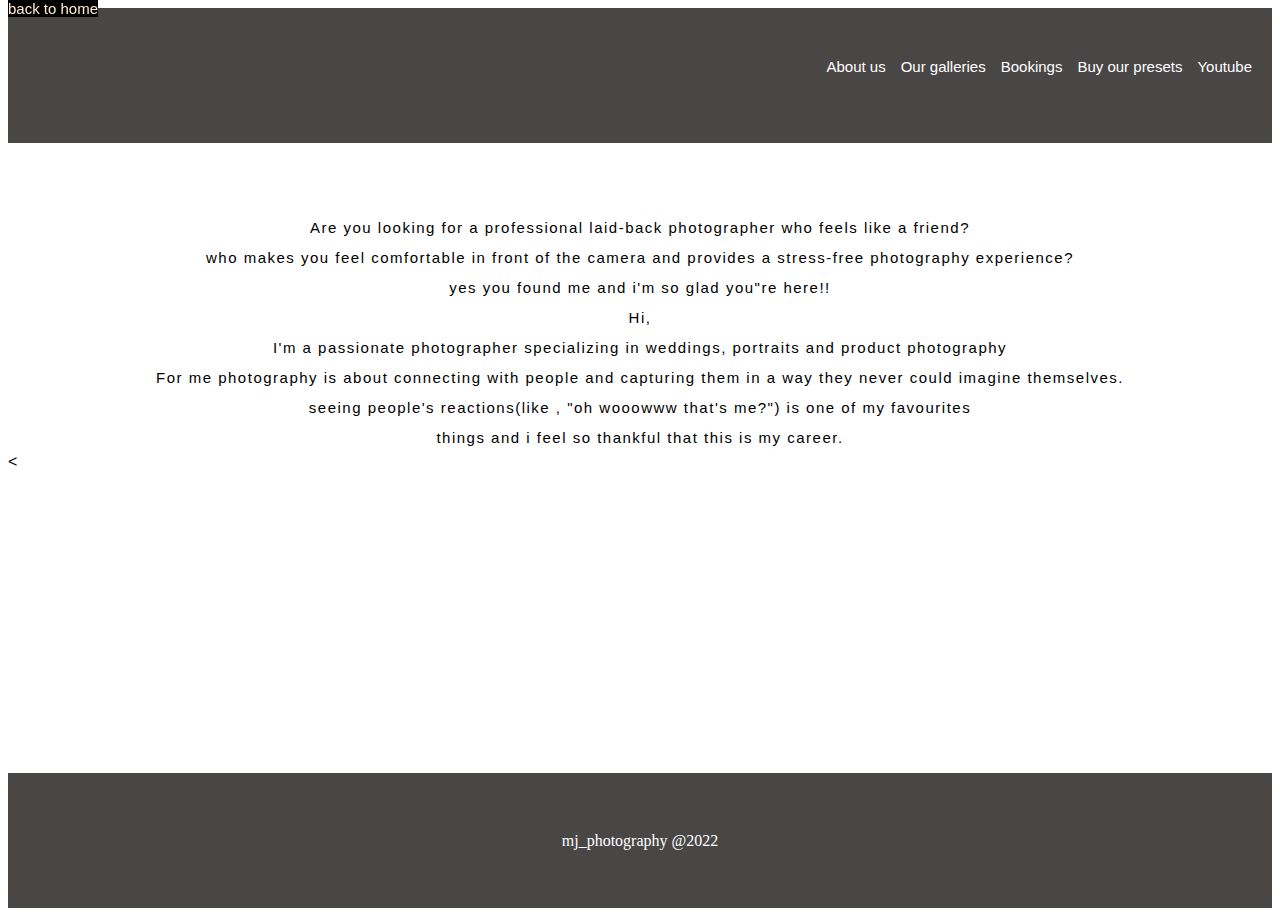
<file: aboutus.html>
<!DOCTYPE html>
<html lang="en">
<head>
    <meta charset="UTF-8">
    <meta http-equiv="X-UA-Compatible" content="IE=edge">
    <meta name="viewport" content="width=device-width, initial-scale=1.0">
    <title>about us</title>
    <link rel="stylesheet" href="main.css">
</head>
<header class="aboutusheader">
      <div class="upheader">
            <a href="aboutus.html">About us</a>
            <a href="ourgalleries.html">Our galleries</a>
            <a href="bookings.html">Bookings</a>
            <a href="presets.html">Buy our presets</a>
            <a href="youtube.html">Youtube</a>
        </div>
</header>
<main class="aboutusmain">
    <article class="aboutus1">
        
        <p>Are you looking for a professional laid-back photographer who feels like a friend?<br> who makes you feel comfortable in front of the camera and provides a stress-free photography experience?<br>yes you found me and i'm so glad you"re here!!<br>
            Hi,<br>
            I'm a passionate photographer specializing in weddings, portraits and product photography<br>
            For me photography is about connecting with people and capturing them in a way they never could imagine themselves.<br>
            seeing people's reactions(like , "oh wooowww that's me?") is one of my favourites <br>things and i feel so thankful that this is my career.</p>
    </article>
    
    
    
    
    <aside class="aboutusnav">    
             <a href="index.html">back to home</a>
            
    </aside>


<
    
</main>
<footer class="aboutusfooter">mj_photography @2022</footer>
    
<body>
</file>
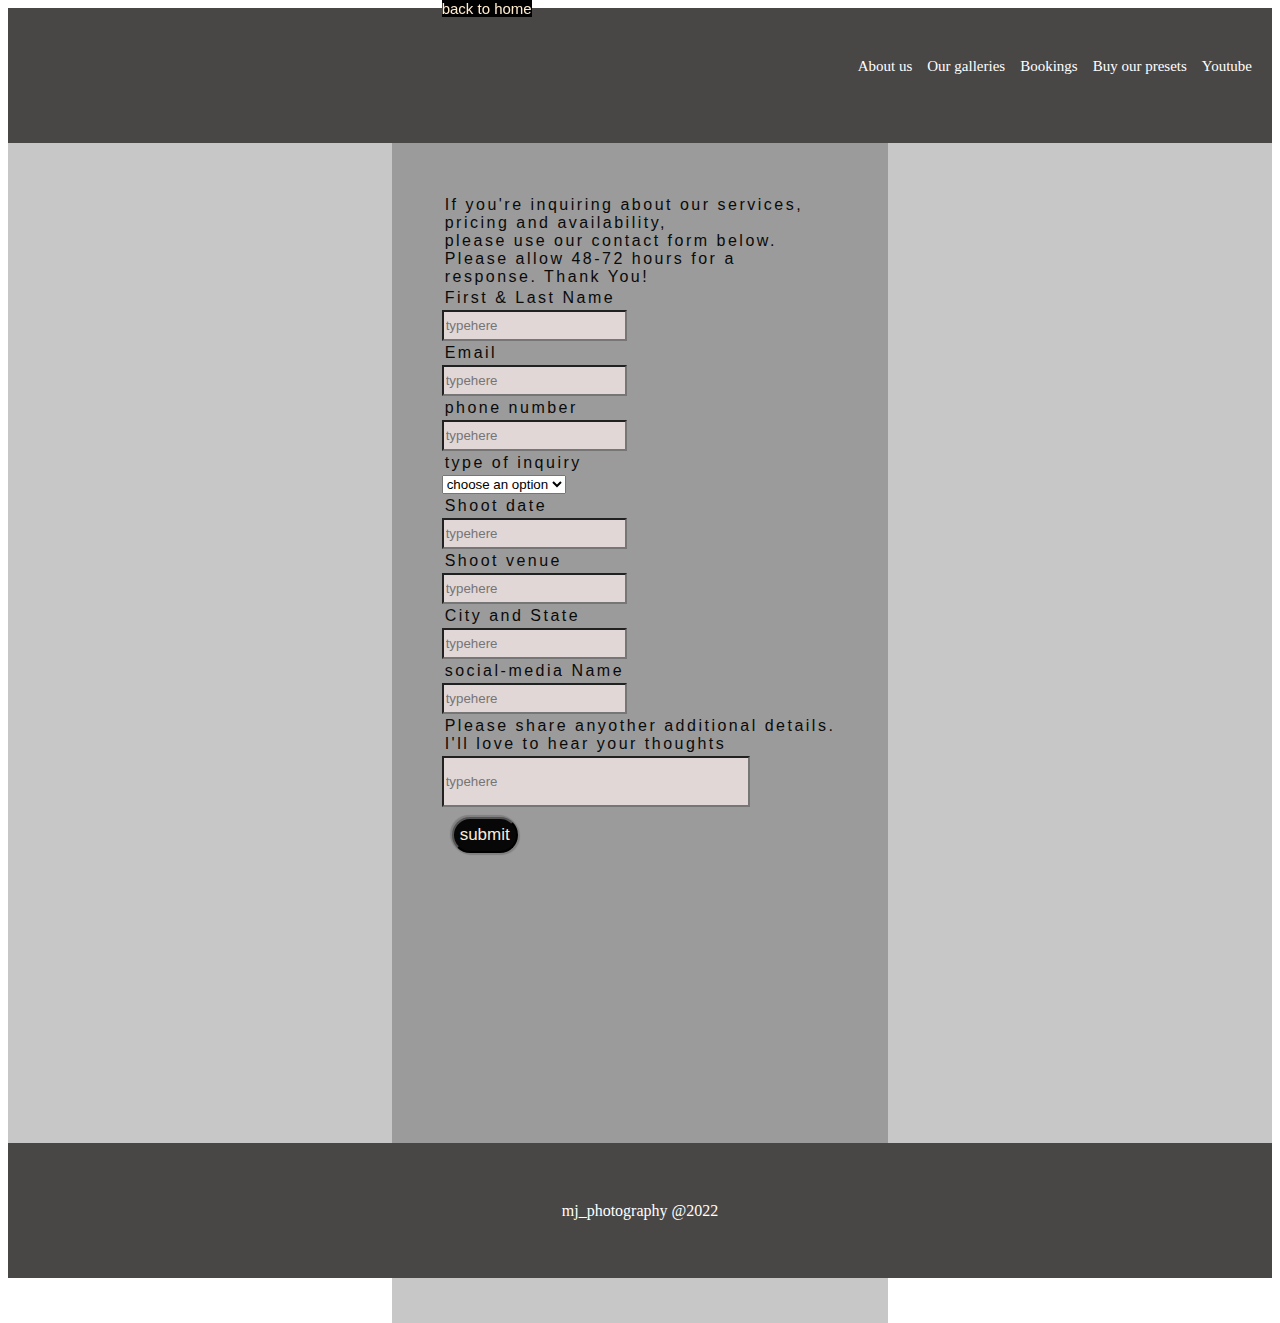
<file: bookings.html>
<!DOCTYPE html>
<html lang="en">
<head>
    <meta charset="UTF-8">
    <meta http-equiv="X-UA-Compatible" content="IE=edge">
    <meta name="viewport" content="width=device-width, initial-scale=1.0">
    <title>bookings</title>
    <link rel="stylesheet" href="main.css">
</head>
<header class="bookingheader">
    <div class="upheader">
        <a href="aboutus.html">About us</a>
        <a href="ourgalleries.html">Our galleries</a>
        <a href="bookings.html">Bookings</a>
        <a href="presets.html">Buy our presets</a>
        <a href="youtube.html">Youtube</a>
    </div>

</header>
<main class="bookingmain">
<div class="externalbook">

    <p>If you're inquiring about our services,<br>
    pricing and availability,<br>please use our contact form below.<br>
    Please allow 48-72 hours for a <br>
    response. Thank You!</p>

   
    <form action="https://formsubmit.co/your@email.com" method="POST" id="form">
        <p>First & Last Name</p>
        <input placeholder="typehere">
        <p>Email</p>
        <input placeholder="typehere">
        <p>phone number</p>
        <input placeholder="typehere"><br>
        <p for="inquiry">type of inquiry</p>
        <select id="inquiry">
        <option value="">choose an option</option>
        <option value="weddings">weddings</option>
        <option value="birthdays">Birthdays</option>
        <option value="maternity">maternity</option>
        </select>
        <p>Shoot date</p>
        <input placeholder="typehere"><br>
        <p>Shoot venue</p>
        <input placeholder="typehere"><br>
        <p>City and State</p>
        <input placeholder="typehere"><br>
        <p>social-media Name</p>
        <input placeholder="typehere"><br>
        <p>Please share anyother additional details. <br>I'll love to hear your thoughts</p>
        <input  class="inputbooking"  placeholder="typehere"><br>
        <button id="submit">submit</button>
    </form>
   
    
    <aside class="aboutusnav">    
        <a href="index.html">back to home</a>
       
</aside>
</div>
</main>
<footer class="bookingfooter">mj_photography @2022</footer>
<body>
</file>
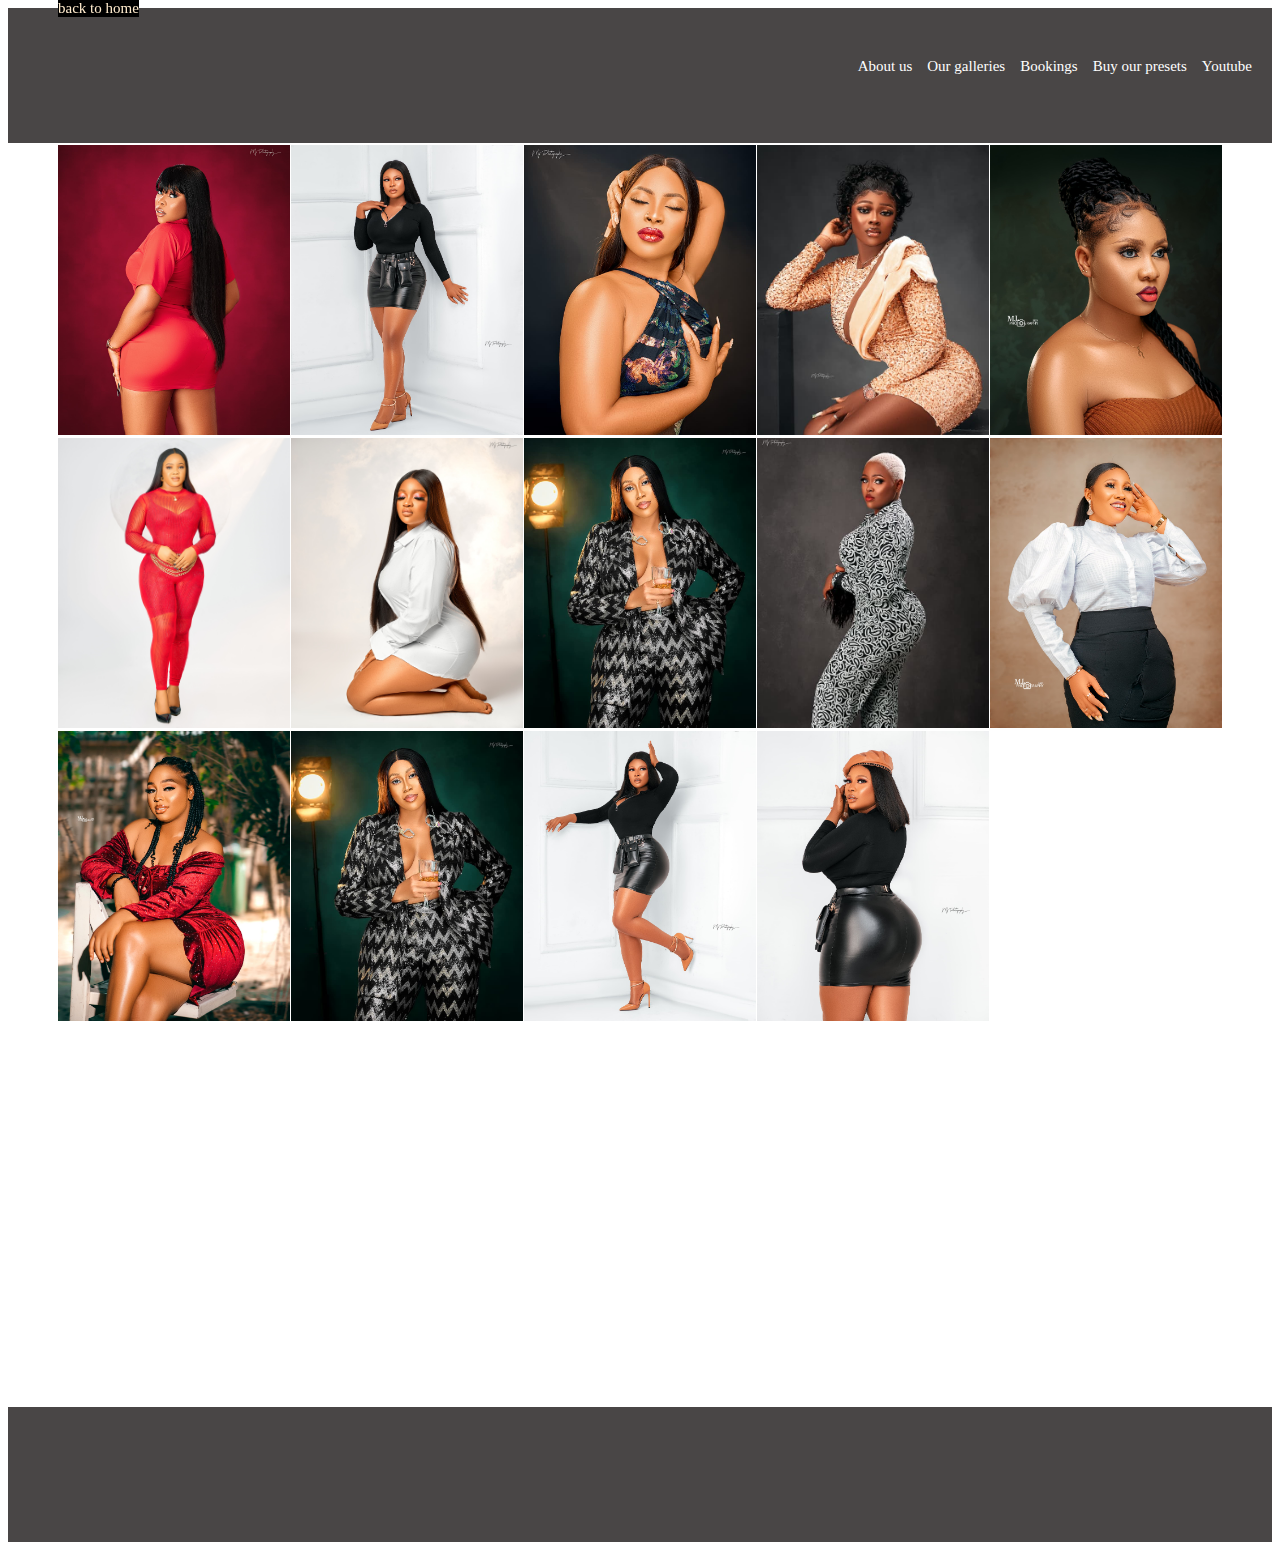
<file: others.html>
<!DOCTYPE html>
<html lang="en">
<head>
    <meta charset="UTF-8">
    <meta http-equiv="X-UA-Compatible" content="IE=edge">
    <meta name="viewport" content="width=device-width, initial-scale=1.0">
    <title>other</title>
    <link rel="stylesheet" href="main.css">
</head>
<body>
    <div class="aboutus">
    <header class="otherheader">
        <div class="upheader">
            <a href="aboutus.html">About us</a>
            <a href="ourgalleries.html">Our galleries</a>
            <a href="bookings.html">Bookings</a>
            <a href="presets.html">Buy our presets</a>
            <a href="youtube.html">Youtube</a>
        </div>

    </header>
    <main class="othermain">

        <div class="othercontainer">
            <a data-fslightbox="gallery" href="images/MJ_18.jpg"> <img src="images/MJ_18.jpg" alt="image"></a>
            <a data-fslightbox="gallery" href="images/MJ_20.jpg"><img src="images/MJ_20.jpg" alt="image"></a>
            <a data-fslightbox="gallery" href="images/MJ_21.jpg"> <img src="images/MJ_21.jpg" alt="image"></a>
             <a data-fslightbox="gallery" href="images/MJ_22.jpg"><img src="images/MJ_22.jpg" alt="image"></a>
            <a data-fslightbox="gallery" href="images/MJ_26.jpg"> <img src="images/MJ_26.jpg" alt="image"></a>
            <a data-fslightbox="gallery" href="images/MJ_39.jpg"><img src="images/MJ_39.jpg" alt="image"></a>
            <a data-fslightbox="gallery" href="images/MJ_42.jpg"><img src="images/MJ_42.jpg" alt="image"></a>
             <a data-fslightbox="gallery" href="images/MJ_39.jpg"> <img src="images/MJ_39.jpg" alt="image"></a>
            <a data-fslightbox="gallery" href="images/MJ_76.jpg"> <img src="images/MJ_76.jpg" alt="image"></a>
             <a data-fslightbox="gallery" href="images/MJ_77.jpg"> <img src="images/MJ_77.jpg" alt="image"></a>
             <a data-fslightbox="gallery" href="images/MJ_78.jpg"> <img src="images/MJ_78.jpg" alt="image"></a>
            <a data-fslightbox="gallery" href="images/MJ_81.jpg"> <img src="images/MJ_81.jpg" alt="image"></a>
            <a data-fslightbox="gallery" href="images/mj_8.jpg"><img src="images/mj_8.jpg" alt="image"></a>
            <a data-fslightbox="gallery" href="images/mj_6.jpg"> <img src="images/mj_6.jpg" alt="image"></a>
        </div>
        
        <aside class="aboutusnav">    
            <a href="index.html">back to home</a>
           
    </aside>
    </div>
    </main>
    <footer class="otherfooter">

    </footer>
</body>
    <script src="lightbox.js/fslightbox.js"></script>
    <!-- <script src="index.js"></script> -->
</html>
</file>
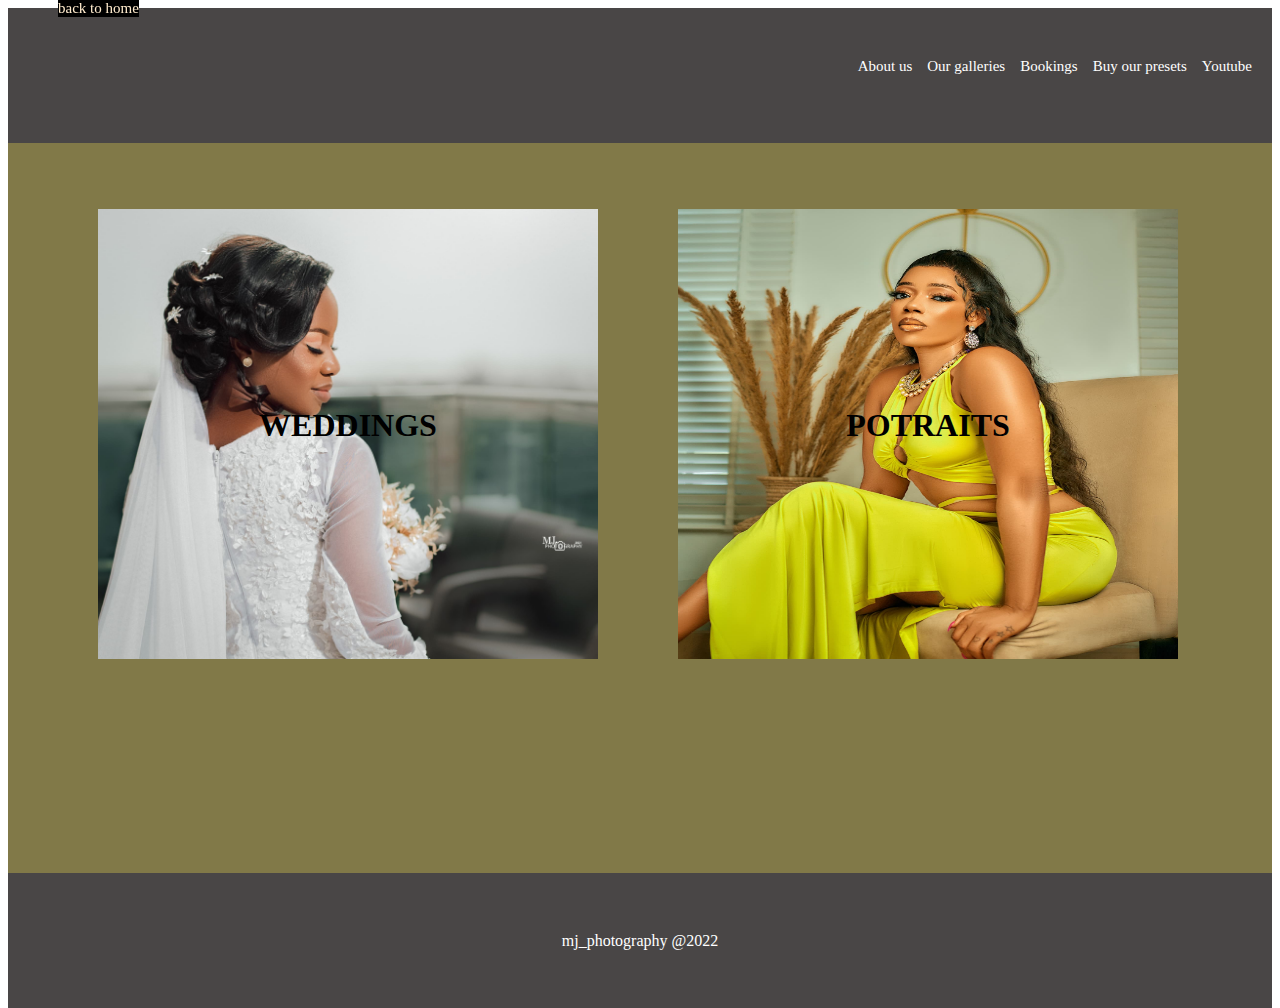
<file: ourgalleries.html>
<!DOCTYPE html>
<html lang="en">
<head>
    <meta charset="UTF-8">
    <meta http-equiv="X-UA-Compatible" content="IE=edge">
    <meta name="viewport" content="width=device-width, initial-scale=1.0">
    <title>our galleries</title>
    <link rel="stylesheet" href="main.css">
</head>
<div class="generalgallery">
<header class="galleryheader">
    <div class="upheader">
        <a href="aboutus.html">About us</a>
        <a href="ourgalleries.html">Our galleries</a>
        <a href="bookings.html">Bookings</a>
        <a href="presets.html">Buy our presets</a>
        <a href="youtube.html">Youtube</a>
    </div>
</header>
<main class="gallerymain">
    <figure class="weddingtag">
        <img class="imageblur" src="images/MJ_33.jpg" alt="image">
        <figcaption class="figdisplay"><a  href="weddings.html">Weddings</a></figcaption>
     </figure>
          
   <div class="imagetags">
    <figure class="othertag">
        <img  src="images/MJ_24.jpg" alt="image">
        <figcaption>   <a  href="others.html">Potraits</a></figcaption>
     </figure>
       
   </div>
    


    
    <aside class="aboutusnav">    
        <a href="index.html">back to home</a>   
</aside>

</main>
<footer class="galleryfooter">mj_photography @2022</footer>
</div>
</html>
<body>
</file>
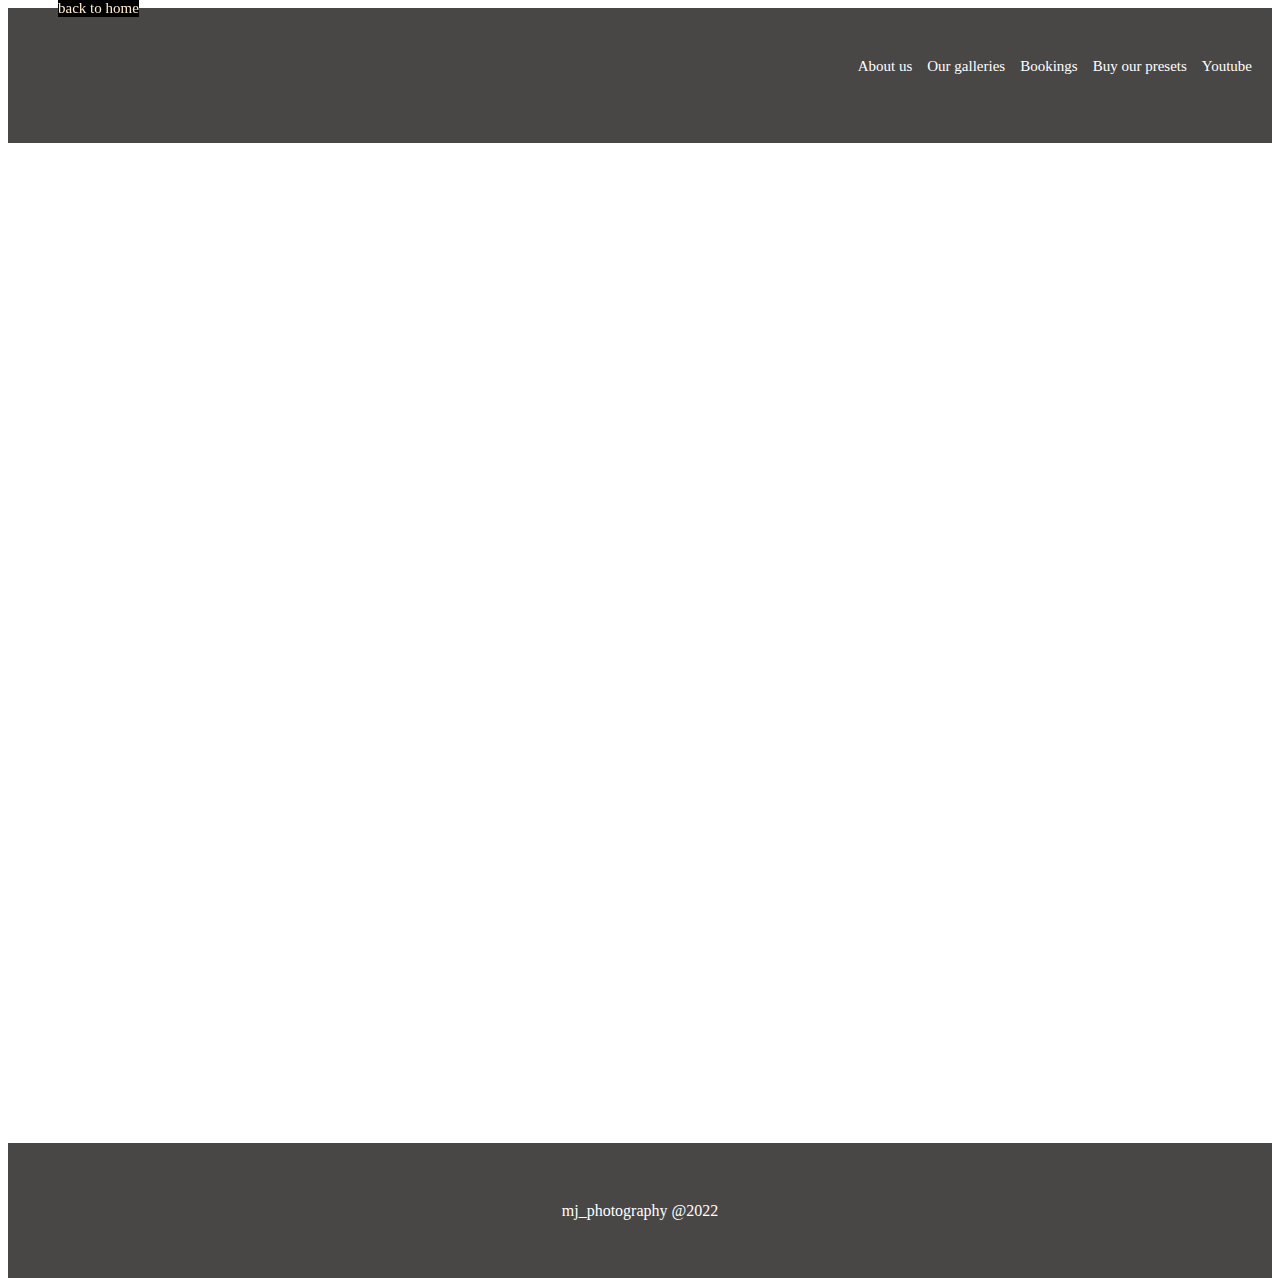
<file: presets.html>
<!DOCTYPE html>
<html lang="en">
<head>
    <meta charset="UTF-8">
    <meta http-equiv="X-UA-Compatible" content="IE=edge">
    <meta name="viewport" content="width=device-width, initial-scale=1.0">
    <title>presets</title>
    <link rel="stylesheet" href="main.css">
</head>
<header class="presetsheader">
    <div class="upheader">
        <a href="aboutus.html">About us</a>
        <a href="ourgalleries.html">Our galleries</a>
        <a href="bookings.html">Bookings</a>
        <a href="presets.html">Buy our presets</a>
        <a href="youtube.html">Youtube</a>
    </div>
</header>
<main class="presetsmain">

    


    <aside class="aboutusnav">    
        <a href="index.html">back to home</a>   
</aside>

</main>
<footer class="presetsfooter">mj_photography @2022</footer>
<body>
</file>
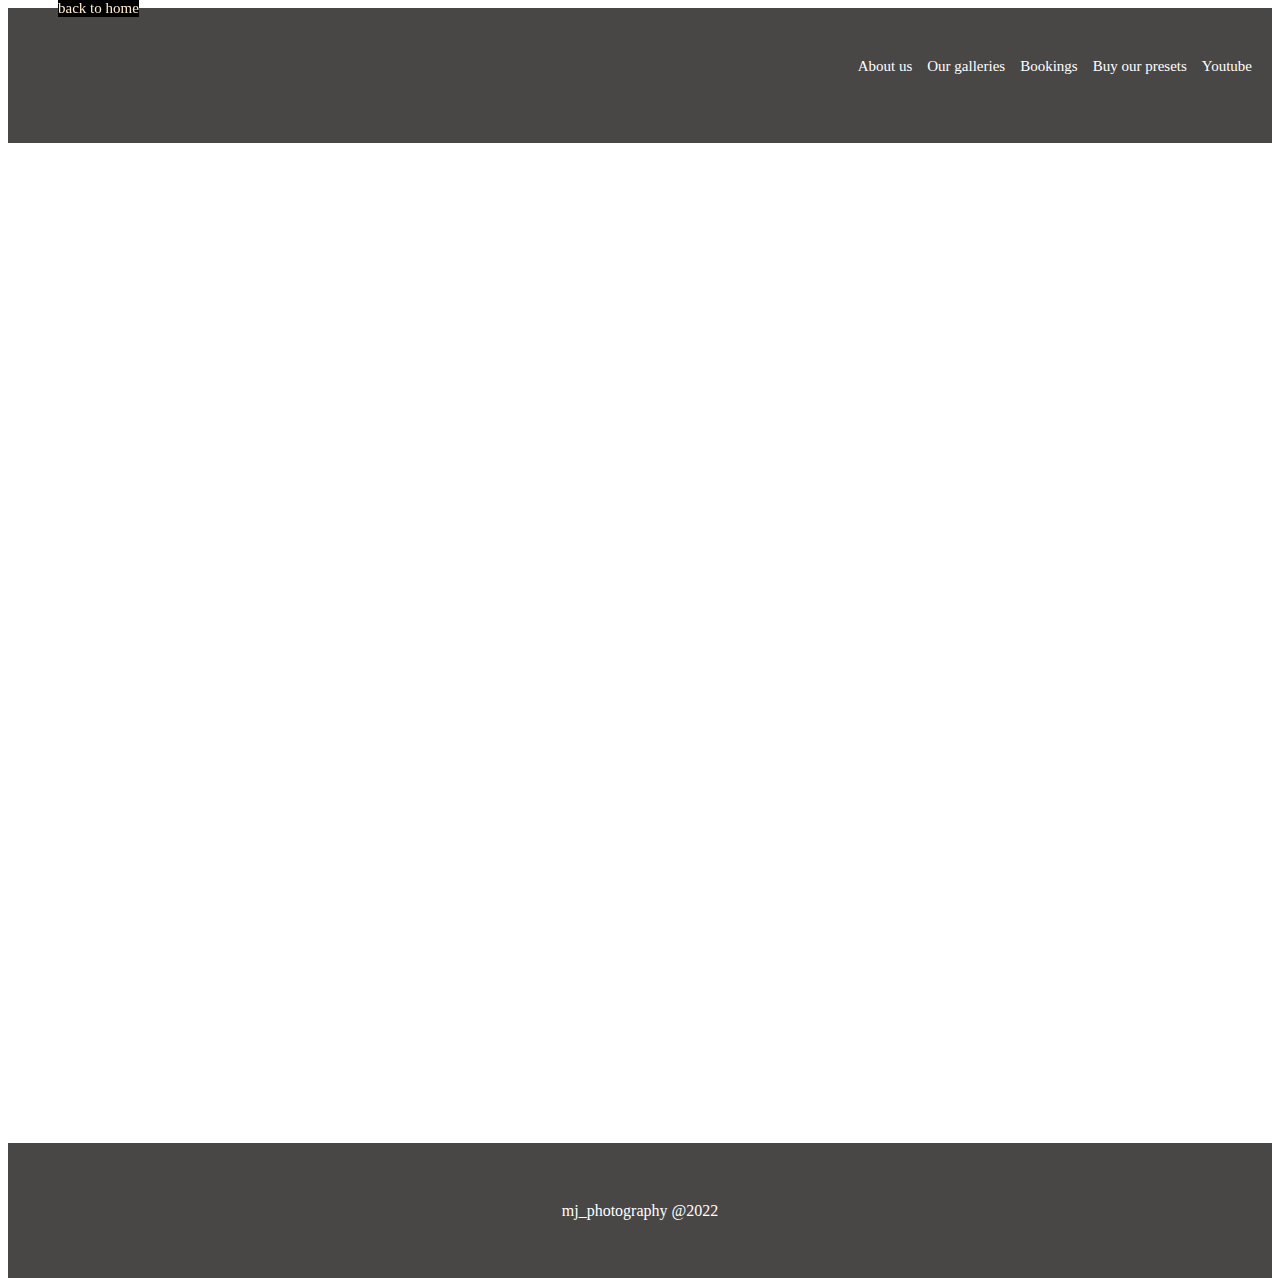
<file: youtube.html>
<!DOCTYPE html>
<html lang="en">
<head>
    <meta charset="UTF-8">
    <meta http-equiv="X-UA-Compatible" content="IE=edge">
    <meta name="viewport" content="width=device-width, initial-scale=1.0">
    <title>youtube</title>
    <link rel="stylesheet" href="main.css">
</head>
<header class="youtubeheader">
    <div class="upheader">
        <a href="aboutus.html">About us</a>
        <a href="ourgalleries.html">Our galleries</a>
        <a href="bookings.html">Bookings</a>
        <a href="presets.html">Buy our presets</a>
        <a href="youtube.html">Youtube</a>
    </div>


</header>
<main class="youtubemain">

  

    <aside class="aboutusnav">    
        <a href="index.html">back to home</a>   
    </aside>

</main>
<footer class="youtubefooter">mj_photography @2022</footer>
<body>
</file>
<file: main.css>
body{
    height: 100vh;
    width: 50vh auto;
}

.indexheader{
 
    height: 15vh;
 /* background-color: rgb(73, 70, 70); */
}

.indexmain{


    padding: 0px;
    margin: 0px;
    width:50vh auto;
    height: 100vh;
    background-image:url(images/MJ_42.jpg) ;
    background-repeat: no-repeat;
    background-position:center;
    background-size:cover;
    background-color: rgb(73, 70, 70,);

}
.externalindex{
    background-color: rgba(0, 0, 0, 0.25);
    width:50vh auto;
    height: 120vh;
    padding: inherit;
    margin: -50px;
}

.indexnav{
   
    display: flex;
    flex-direction:column;
    gap: 4em;
    justify-content: center;
    align-items: center;
    padding: 50px;
    /* border: 3px solid; */
 
}
 .indexnav a{
    

  text-decoration: none;
  /* border: 3px solid; */
 
  font-size: 20px;
  color: rgba(244, 248, 250, 0.75);
  
   
}
.indexnav a:hover{
    border: 3px solid;
}


footer{
    height: 15vh;
    color: white;
    background-color: rgb(73, 70, 70);
    display: flex;
   justify-content: center;
   align-items: center;
}

.aboutusheader{
    height: 15vh;
    background-color: rgb(73, 70, 70);
    width:50vh auto;
    padding: 0px;
    margin: 0px auto;
font-family: 'Edu VIC WA NT Beginner', cursive;
font-family: 'Fragment Mono', monospace;
font-family: 'Oswald', sans-serif;
font-family: 'Sono', sans-serif;
}
.aboutusmain{
    font-family: 'Cormorant SC', serif;
font-family: 'Edu TAS Beginner', cursive;
font-family: 'Edu VIC WA NT Beginner', cursive;
font-family: 'Fragment Mono', monospace;
font-family: 'Oswald', sans-serif;
font-family: 'Sono', sans-serif;
    padding: 0px;
    margin: 0px auto;
    width:50vh auto;
    height: 70vh;
   
  
    /* background-color: rgb(121, 97, 62); */
}


.aboutus1 p{
    padding: 0;
    padding-top: 70px;
    margin: 0;
    font-size: 15px;
    letter-spacing: 1.5px;
    line-height: 30px;
    display: flex;
   text-align: center;
   justify-content: center;
   
}

.aboutusfigure{
    /* width: 1000px; */
    display:flex;
    flex-wrap: wrap;
   /* align-items: center;
   justify-items: center; */
   text-align: center;
   margin: 0;
   padding: 0;
   
   
}
.aboutusfigure img{
   
    width: 100%;
    margin: 0;
  padding: 0;
  
  display: grid;
  grid-template-rows: 1fr auto;
  margin-bottom: 3px;
  break-inside: avoid;
  
 
    
}
.aboutcontainer{
    column-count: 3;
  column-gap: 3px;

}

.aboutusfigure1{
    flex: display;
    align-items: center;
    margin: 0;
    padding: 0;
}
.aboutusfigure1 img{
    width: 1000px;
   
  
}
.aboutusnav{
    display: flex;
    gap: 2em;
    flex-direction: column;
    background-color: black;
    position: fixed;
    top: 0;
    right: 2;
}

.aboutusnav a{
    display: flex;
    text-decoration: none;
    font-size: 15px;
    color: blanchedalmond;

  
   
 
}
.aboutusfooter{
    height: 15vh;
    color: white;
    background-color: rgb(73, 70, 70);
    display: flex;
   justify-content: center;
   align-items: center;
}
.gallerymain{
    padding: 50px;
    margin: 0px;
    width:50vh auto;
    height: 70vh;
    background-color: rgb(129, 121, 72);
}


.galleryheader{
    height: 15vh;
    background-color: rgb(73, 70, 70);
    padding: 0px;
   

}


.gallerynav a{
    display: flex;
    text-decoration: none;
    font-size: 15px;
    color: blanchedalmond;

}
.galleryfooter{
    height: 15vh;
    color: white;
    background-color: rgb(73, 70, 70);
    display: flex;
   justify-content: center;
   align-items: center;
}
.bookingheader{
    height: 15vh;
    background-color: rgb(73, 70, 70);
    padding: 0px;
   
}
.bookingmain{

font-family: 'Edu VIC WA NT Beginner', cursive;
font-family: 'Fragment Mono', monospace;
font-family: 'Oswald', sans-serif;
font-family: 'Sono', sans-serif;
    padding: 50px;
    margin: 0px;
    width:50vh auto;
    height: 100vh;
    /* text-align: center; */
    justify-items: center;
    align-items: center;
    background-color: rgba(0, 0, 0, 0.22);
    /* background-image: url(images/mj_4.jpg); */
   
    background-repeat: none;
    background-position:top;
    background-size:cover;
 
}
.bookingmain p{
    padding: 0;
    margin: 3px;
    display: flex;
    justify-items: center;
    align-items: center;
    /* text-align: center; */
    color: rgb(10, 10, 10);
    font-weight: 10px;
    letter-spacing: 2.5px;
   
   

}
.externalbook{
    background-color: rgba(0, 0, 0, 0.22);
    width:50vh auto;
    height: 120vh;
    padding: inherit;
    margin: -50px;
}
.bookingnav a{
    display: flex;
    text-decoration: none;
    font-size: 15px;
    color: blanchedalmond;

}
input{
    height: 25px;
    color: rgb(199, 21, 21);
    background-color: rgb(226, 215, 215);
    
}
.inputbooking{
    height: 45px;
    width: 300px;
}
.bookingfooter{
    height: 15vh;
    color: white;
    background-color: rgb(73, 70, 70);
    display: flex;
   justify-content: center;
   align-items: center;
}
button{
    background-color: rgb(7, 7, 7);
    color: antiquewhite;
    display: flex;
    margin: 10px;
    font-size: 17px;
    border-radius: 1cm;
    padding: 6px;
    box-shadow: -1px -1px 1px 1px grey ,1px 1px 1px 1px grey;
 

}
.presetsheader{
    height: 15vh;
    background-color: rgb(73, 70, 70);
    padding: 0px;
}
.presetsmain{
  padding: 50px;
    margin: 0px;
    width:50vh auto;
    height: 100vh;
}
.youtubeheader{
    height: 15vh;
    background-color: rgb(73, 70, 70);
    padding: 0px;
}
.youtubemain{
    padding: 50px;
    margin: 0px;
    width:50vh auto;
    height: 100vh;
}
.weddingheader{
    height: 15vh;
    background-color: rgb(73, 70, 70);
    padding: 0px;
}
.weddingmain{
        
        /* padding: px; */
        padding-top: 3px;
        padding-bottom: 3px;
        margin: 0px;
        width:50vh auto;
        height: 350vh;
       

        
}
.weddingcontainer{
    column-count: 6;
    column-gap: 1px;
    
}
.weddingmain img{
    width: 100%;
     margin: 0;
   padding: 0;
   
   display: grid;
   grid-template-rows: 1fr auto;
   margin-bottom: 3px;
   break-inside: avoid;
  
   
}
.weddingcontainer a{
    /* column-count: 5;
    column-gap: 1px; */
    display: flex;
}


.othermain{
        padding: 50px;
        padding-top: 2px;
        padding-bottom: 2px;
        margin: 0px;
        width:50vh auto;
        height: 140vh;
}
.othercontainer{
    column-count: 5;
    column-gap: 1px;
    margin: 0;
    padding: 0;
    border: 0;
}
.othermain img{
    width: 100%;
    margin: 0;
  padding: 0;
  display: grid;
   grid-template-rows: 1fr auto;
   margin-bottom: 3px;
   break-inside: avoid;
}
.otherheader{
    height: 15vh;
    background-color: rgb(73, 70, 70);
    padding: 0px;
}
.weddingtag img{
    width: 500px;
    z-index: 1;
}
.othertag img{
    width: 500px;
    height: 450px;
    z-index: 1;
}
.gallerymain{
    display: flex;
    flex-direction: wrap;
}
.weddingtag figcaption{
    font-family: 'Cormorant SC', serif;
    font-family: 'Edu TAS Beginner', cursive;
    font-family: 'Edu VIC WA NT Beginner', cursive;
    text-align: center;
     font-size: 2em;
     text-transform: uppercase;
     margin-top: -8em;
     font-weight: 60px;
   }
   .weddingtag a{
    text-decoration: none;
    color: black;
    font-weight:bolder;
   }
   .othertag figcaption{
    font-family: 'Cormorant SC', serif;
    font-family: 'Edu TAS Beginner', cursive;
    font-family: 'Edu VIC WA NT Beginner', cursive;
    text-align: center;
    font-size: 2em;
    text-transform: uppercase;
    margin-top: -8em;
    font-weight: 60px;
   }
   .othertag a{
    text-decoration: none;
    color: black;
    font-weight: bolder;
   }

   .upheader{
    display: flex;
    font-size: 15px;
    gap: 1em;
    justify-content: end;
    justify-items: center;
    padding-top: 50px;
    padding-right: 20px;
   }

   .upheader a{
    color: white;
    text-decoration: none;
   }







   /* media query */


   @media screen and (max-width:480px) {
    
    
footer{
    height: 10vh;
    color: white;
    background-color: rgb(73, 70, 70);
    display: flex;
   justify-content: center;
   align-items: center;
}
   
    .indexheader{
     
        height: 10vh;
     background-color: rgb(73, 70, 70);
    }
    
    .indexmain{
    
    
        padding: 50px;
        margin: 0px;
        width:50vh auto;
        height: 50vh;
        background-image:url(images/MJ_28.jpg);
        background-repeat: no-repeat;
        background-position:contain;
        background-size:cover;
        background-color: rgb(73, 70, 70,);
    
    }
    .externalindex{
        background-color: rgba(0, 0, 0, 0.55);
        width:50vh auto;
        height: 50vh;
        padding: inherit;
        margin: -50px;
    }
    footer{
        height: 10vh;
        color: white;
        background-color: rgb(73, 70, 70);
        display: flex;
       justify-content: center;
       align-items: center;
    }
    
.aboutusheader{
    height: 10vh;
    background-color: rgb(73, 70, 70);
    width:50vh auto;
    padding: 0px;
    margin: 0px auto;
    padding-right: -20px;
font-family: 'Edu VIC WA NT Beginner', cursive;
font-family: 'Fragment Mono', monospace;
font-family: 'Oswald', sans-serif;
font-family: 'Sono', sans-serif;


}
.aboutusmain{
    font-family: 'Cormorant SC', serif;
font-family: 'Edu TAS Beginner', cursive;
font-family: 'Edu VIC WA NT Beginner', cursive;
font-family: 'Fragment Mono', monospace;
font-family: 'Oswald', sans-serif;
font-family: 'Sono', sans-serif;
    padding: 3px;
    margin: 0px auto;
    width:50vh auto;
    height: 70vh;
   
  
    /* background-color: rgb(121, 97, 62); */
}


.aboutus1{
    
    height: 46vh;
    margin: 0px;
    padding: 15px;
    /* box-shadow: -2px -2px 2px 2px  rgb(125, 125, 136),2px 2px 2px 2px rgb(51, 51, 61); */
    display: flex;
    flex-direction: column;
    /* align-items: center;
    justify-content: center; */
    /* background-color: rgb(95, 65, 19); */
    /* color: rgb(233, 211, 113); */
   
}

.aboutus1 p{
    padding: 0;
    padding-top: 30px;
    margin: 0;
    font-size: 15px;
    letter-spacing: 1.5px;
    line-height: 30px;
    display: flex;
   text-align: center;
   justify-content: center;
   
}

.aboutusfigure{
    /* width: 1000px; */
    display:flex;
    flex-wrap: wrap;
   /* align-items: center;
   justify-items: center; */
   text-align: center;
   margin: 0;
   padding: 0;
   
   
}
.aboutusfigure img{
   
    width: 100%;
    margin: 0;
  padding: 0;
  
  display: grid;
  grid-template-rows: 1fr auto;
  margin-bottom: 3px;
  break-inside: avoid;
  
 
    
}
.aboutcontainer{
    column-count: 3;
  column-gap: 3px;
  height: 50vh;

}

.aboutusfigure1{
    flex: display;
    align-items: center;
    margin: 0;
    padding: 0;
}
.aboutusfigure1 img{
    width: 1000px;
   
  
}
.aboutusnav{
    display: flex;
    gap: 1em;
    flex-direction: column;
    background-color: black;
    position: fixed;
    top: 0;
    right: 2;
}

.aboutusnav a{
    display: flex;
    text-decoration: none;
    font-size: 10px;
    color: blanchedalmond;

  
   
 
}
.aboutusfooter{
    height: 10vh;
    color: white;
    background-color: rgb(73, 70, 70);
    display: flex;
   justify-content: center;
   align-items: center;
}
.gallerymain{
    padding: 50px;
    margin: 0px;
    width:50vh auto;
    height: 50vh;
    background-color: rgb(129, 121, 72);
    display: flex;
    flex-direction: column;
    gap: 6em;
}


.galleryheader{
    height: 15vh;
    width: 400px;
    background-color: rgb(73, 70, 70);
    padding: 0px;
   

}


.gallerynav a{
    display: flex;
    text-decoration: none;
    font-size: 15px;
    color: blanchedalmond;

}

.galleryfooter{
    height: 15vh;
    color: white;
    background-color: rgb(73, 70, 70);
    display: flex;
   justify-content: center;
   align-items: center;
}

.weddingtag img{
    width: 200px;
    z-index: 1;
}
.weddingtag{
    width: 100px ;
    
}
.othertag{
    width: 100px;
}
.othertag img{
    width: 200px;
    height: 200px;
    z-index: 1;
}

.generalgallery{
    height: 10vh;
    width: 50vh auto;
}
.weddingtag figcaption{
    font-family: 'Cormorant SC', serif;
    font-family: 'Edu TAS Beginner', cursive;
    font-family: 'Edu VIC WA NT Beginner', cursive;
    text-align: center;
     font-size: 1.5em;
     text-transform: uppercase;
     margin-top: -4em;
     font-weight: 60px;
   }
   .weddingtag a{
    text-decoration: none;
    color: black;
    font-weight:bolder;
   }
   .othertag figcaption{
    font-family: 'Cormorant SC', serif;
    font-family: 'Edu TAS Beginner', cursive;
    font-family: 'Edu VIC WA NT Beginner', cursive;
    text-align: center;
    font-size: 1.5em;
    text-transform: uppercase;
    margin-top: -4em;
    font-weight: 60px;
   }
   .othertag a{
    text-decoration: none;
    color: black;
    font-weight: bolder;
   }
   .weddingheader{
    height: 15vh;
    background-color: rgb(73, 70, 70);
    padding: 0px;
}
.weddingmain{
        
        padding: 50px;
        padding-top: 3px;
        padding-bottom: 3px;
        margin: 0px;
        width:50vh auto;
        height: 120vh;
        
}
.weddingcontainer{
    column-count: 4;
    column-gap: 0;
    padding: 0;
    margin: 0;
    border: 0;
    
}
.weddingmain img{
    width: 100%;
     margin: 0;
   padding: 0;
   
   display: grid;
   grid-template-rows: 1fr auto;
   margin-bottom: 1px;
   break-inside: avoid;
   border: 0;
  
   
}

.othermain{
    padding: 50px;
    padding-top: 2px;
    padding-bottom: 2px;
    margin: 0px;
    width:50vh auto;
    height: 70vh;
}
.othercontainer{
column-count: 3;
column-gap: 0;
    padding: 0;
    margin: 0;
    border: 0;
}
.othermain img{
width: 100%;
margin: 0;
padding: 0;
display: grid;
grid-template-rows: 1fr auto;
margin-bottom: 1px;
break-inside: avoid;
border: 0;

}
.otherheader{
height: 10vh;
background-color: rgb(73, 70, 70);
padding: 0px;
}

.bookingheader{
    height: 15vh;
    background-color: rgb(73, 70, 70);
    padding: 0px;
   
}
.bookingmain{

font-family: 'Edu VIC WA NT Beginner', cursive;
font-family: 'Fragment Mono', monospace;
font-family: 'Oswald', sans-serif;
font-family: 'Sono', sans-serif;
    padding: 50px;
    margin: 0;
    width:50vh auto;
    height: 75vh;
    justify-items: center;
    align-items: center;
    background-color: rgba(0, 0, 0, 0.22);
    /* background-image: url(images/mj_3.jpg); */
   
    background-repeat: none;
    background-position:top;
    background-size:cover;
 
}
}
</file>
